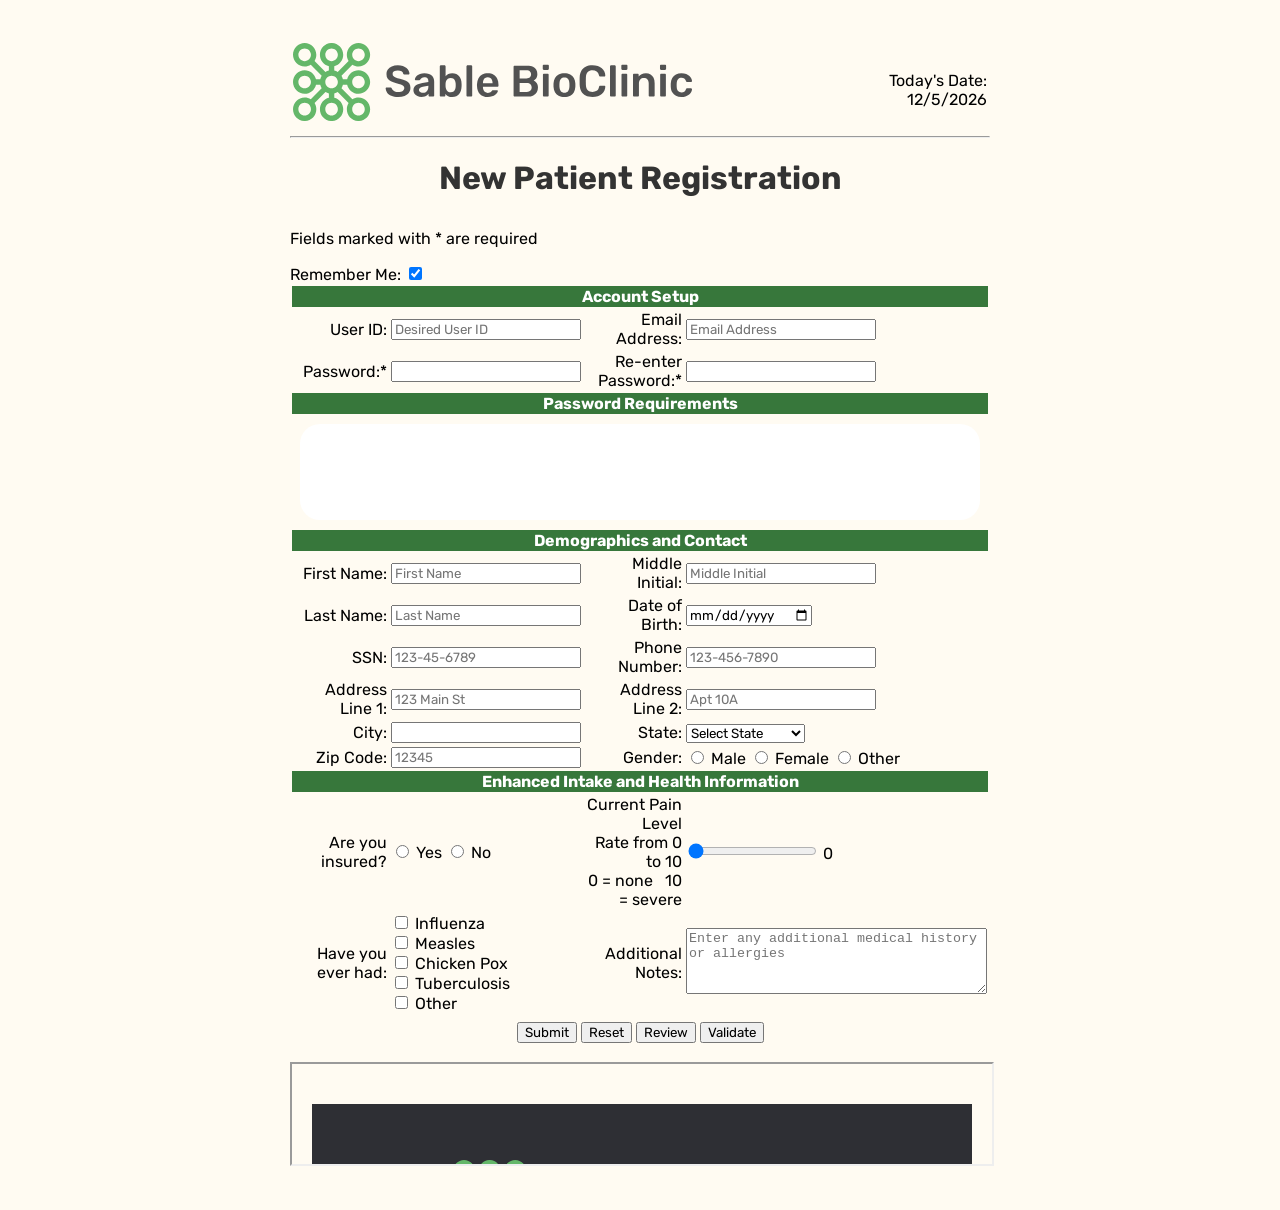
<file: index.html>
<!DOCTYPE html>
<!--
  Program name: Medical Form
  Author: Julian C Siudmak
  Date Created: 5/1/2026
  Date Last edited: 5/4/2026
  Version: 1.0
  Description: Medical form for a fictional doctor's office that collects
               patient personal and medical information, with a review button.
-->
<html lang="en">
<head>
  <meta charset="UTF-8">
  <title>Medical Form</title>
  <link rel="stylesheet" href="style.css">
</head>
<body>
 
  <header>
    <table width="100%">
      <tr>
        <td valign="top" align="left" width="20%">
          <div class="image">
            <img src="logo-header.svg" alt="Sable Bioclinic">
          </div>
        </td>
        <td></td>
        <td valign="bottom" align="right" width="20%">
          <p>Today's Date: <span id="today"></span></p>
        </td>
      </tr>
    </table>
  </header>
 
  <hr>

        <center>
          <!--- Welcome message for user cookie --> 
          <span id="welcome1"></span>
          <span id="welcome2"></span>
        </center>

  <!-- iframe -->

        <div class="iframe-container">
            <iframe class="frame" src="https://en.wikipedia.org/wiki/Clinic" frameborder="0"></iframe>
        </div>


  
  <h1>New Patient Registration</h1>
  <p id="datetime" align="left"></p>
  <p>Fields marked with * are required</p>
  <tr>
    <td class="td1">
        <label for="remember-me">Remember Me:</label>
    </td>
    <td>
        <input
            type="checkbox"
            id="remember-me"
            name="remember-me"
            checked
        />
    </td>
</tr>
 
  <form name="signup" id="signup" action="thankyou.html">
    <div class="format">
      <table>
 
        <!-- Account Setup -->
        <tr>
          <th colspan="4">Account Setup</th>
        </tr>
 
        <tr>
          <td class="td1"><label for="user">User ID:</label></td>
          <td>
            <input
              type="text"
              name="user"
              id="user"
              maxlength="20"
              required
              title="Username must contain at least 5 characters. It cannot start with a number"
              placeholder="Desired User ID"
              onblur="validateUsername()"
            />
            <span class="error" id="username-error"></span>
          </td>
 
          <td class="td1"><label for="email">Email Address:</label></td>
          <td>
            <input
              type="text"
              name="email"
              id="email"
              required
              pattern="[a-z0-9._%+\-]+@[a-z0-9.\-]+\.[a-z]{2,20}$"
              onblur="validateEmail()"
              placeholder="Email Address"
            />
            <br>
            <span class="error" id="email-error"></span>
          </td>
        </tr>
 
        <tr>
          <td class="td1"><label for="password">Password:*</label></td>
          <td>
            <input
              type="password"
              id="password"
              required
              onkeyup="checkPasswordMatch();"
              onblur="validatePassword()"
              oninput="validatePassword()"
            />
          </td>
 
          <td class="td1"><label for="confirm_pass">Re-enter Password:*</label></td>
          <td>
            <input
              type="password"
              id="confirm_pass"
              required
              onkeyup="checkPasswordMatch();"
              onblur="confirmPass()"
              oninput="confirmPass()"
            />
            <span class="error" id="confirm_pass-error"></span>
          </td>
        </tr>
 
        <tr>
          <th colspan="4">Password Requirements</th>
        </tr>
 
        <tr>
          <td colspan="4" style="padding: 8px;">
            <div class="pword-message">
              <span id="msg1"></span><br>
              <span id="msg2"></span><br>
              <span id="msg3"></span><br>
              <span id="msg4"></span><br>
            </div>
          </td>
        </tr>
 
        <!-- Demographics and Contact-->
        <tr>
          <th colspan="4">Demographics and Contact</th>
        </tr>
 
        <tr>
          <td class="td1"><label for="fname">First Name:</label></td>
          <td>
            <input
              type="text"
              name="fname"
              id="fname"
              minlength="1"
              maxlength="30"
              required
              title="Letters, apostrophes, and dashes only"
              pattern="[a-zA-Z'\-]{1,30}"
              onblur="validateFname()"
              placeholder="First Name"
            />
            <br>
            <span class="error" id="fname-error"></span>
          </td>
 
          <td class="td1"><label for="mname">Middle Initial:</label></td>
          <td>
            <input
              type="text"
              name="mname"
              id="mname"
              minlength="1"
              maxlength="1"
              title="One letter only"
              pattern="[a-zA-Z]"
              onblur="validateMname()"
              placeholder="Middle Initial"
            />
            <br>
            <span class="error" id="mname-error"></span>
          </td>
        </tr>
 
        <tr>
          <td class="td1"><label for="lname">Last Name:</label></td>
          <td>
            <input
              type="text"
              name="lname"
              id="lname"
              minlength="1"
              maxlength="30"
              required
              title="Letters, apostrophes, and dashes only"
              pattern="[a-zA-Z'\-]{1,30}"
              onblur="validateLname()"
              placeholder="Last Name"
            />
            <br>
            <span class="error" id="lname-error"></span>
          </td>
 
          <td class="td1"><label for="dob">Date of Birth:</label></td>
          <td>
            <input
              type="date"
              id="dob"
              name="dob"
              required
              onblur="validateDob()"
            />
            <br>
            <span class="error" id="dob-error"></span>
          </td>
        </tr>
 
        <tr>
          <td class="td1"><label for="ssn">SSN:</label></td>
          <td>
            <input
              type="password"
              name="ssn"
              id="ssn"
              minlength="9"
              maxlength="11"
              required
              title="Numbers only"
              placeholder="123-45-6789"
              onblur="validateSsn()"
            />
            <span class="error" id="ssn-error"></span>
          </td>
 
          <td class="td1"><label for="phone">Phone Number:</label></td>
          <td>
            <input
              type="text"
              name="phone"
              id="phone"
              pattern="[0-9]{3}-[0-9]{3}-[0-9]{4}"
              required
              title="Please enter phone number in format 123-456-7890"
              placeholder="123-456-7890"
              onblur="validatePhone()"
            />
            <br>
            <span class="error" id="phone-error"></span>
          </td>
        </tr>
 
        <tr>
          <td class="td1"><label for="address1">Address Line 1:</label></td>
          <td>
            <input
              type="text"
              name="address1"
              id="address1"
              maxlength="30"
              title="Letters, numbers, dashes, and apostrophes only"
              required
              placeholder="123 Main St"
              onblur="validateAddress1()"
            />
            <br>
            <span class="error" id="address1-error"></span>
          </td>
 
          <td class="td1"><label for="address2">Address Line 2:</label></td>
          <td>
            <input
              type="text"
              name="address2"
              id="address2"
              maxlength="30"
              placeholder="Apt 10A"
            />
          </td>
        </tr>
 
        <tr>
          <td class="td1"><label for="city">City:</label></td>
          <td>
            <input
              type="text"
              name="city"
              id="city"
              maxlength="30"
              required
              onblur="validateCity()"
            />
            <br>
            <span class="error" id="city-error"></span>
          </td>
 
          <td class="td1"><label for="state">State:</label></td>
          <td>
            <select id="state" name="state">
              <option selected disabled>Select State</option>
              <option value="AL">Alabama</option>
              <option value="AK">Alaska</option>
              <option value="AZ">Arizona</option>
              <option value="AR">Arkansas</option>
              <option value="CA">California</option>
              <option value="CO">Colorado</option>
              <option value="CT">Connecticut</option>
              <option value="DE">Delaware</option>
              <option value="FL">Florida</option>
              <option value="GA">Georgia</option>
              <option value="HI">Hawaii</option>
              <option value="ID">Idaho</option>
              <option value="IL">Illinois</option>
              <option value="IN">Indiana</option>
              <option value="IA">Iowa</option>
              <option value="KS">Kansas</option>
              <option value="KY">Kentucky</option>
              <option value="LA">Louisiana</option>
              <option value="ME">Maine</option>
              <option value="MD">Maryland</option>
              <option value="MA">Massachusetts</option>
              <option value="MI">Michigan</option>
              <option value="MN">Minnesota</option>
              <option value="MS">Mississippi</option>
              <option value="MO">Missouri</option>
              <option value="MT">Montana</option>
              <option value="NE">Nebraska</option>
              <option value="NV">Nevada</option>
              <option value="NH">New Hampshire</option>
              <option value="NJ">New Jersey</option>
              <option value="NM">New Mexico</option>
              <option value="NY">New York</option>
              <option value="NC">North Carolina</option>
              <option value="ND">North Dakota</option>
              <option value="OH">Ohio</option>
              <option value="OK">Oklahoma</option>
              <option value="OR">Oregon</option>
              <option value="PA">Pennsylvania</option>
              <option value="RI">Rhode Island</option>
              <option value="SC">South Carolina</option>
              <option value="SD">South Dakota</option>
              <option value="TN">Tennessee</option>
              <option value="TX">Texas</option>
              <option value="UT">Utah</option>
              <option value="VT">Vermont</option>
              <option value="VA">Virginia</option>
              <option value="WA">Washington</option>
              <option value="WV">West Virginia</option>
              <option value="WI">Wisconsin</option>
              <option value="WY">Wyoming</option>
            </select>
          </td>
        </tr>
 
        <tr>
          <td class="td1"><label for="zip">Zip Code:</label></td>
          <td>
            <input
              type="text"
              name="zip"
              id="zip"
              minlength="5"
              maxlength="10"
              required
              title="5-digit zip code"
              placeholder="12345"
              pattern="[0-9]{5}"
              onblur="validateZip()"
            />
            <br>
            <span class="error" id="zip-error"></span>
          </td>
 
          <td class="td1"><label for="pgender">Gender:</label></td>
          <td>
            <input type="radio" id="g1" name="pgender" value="Male"> Male
            <input type="radio" id="g2" name="pgender" value="Female"> Female
            <input type="radio" id="g3" name="pgender" value="Other"> Other
          </td>
        </tr>
 
        <!--  Health Information -->
        <tr>
          <th colspan="4">Enhanced Intake and Health Information</th>
        </tr>
 
        <tr>
          <td class="td1"><label for="insurance1">Are you insured?</label></td>
          <td>
            <input type="radio" id="insurance1" name="insurance" value="Yes"> Yes
            <input type="radio" id="insurance2" name="insurance" value="No"> No
          </td>
 
          <td class="td1">
            <label for="range">
              Current Pain Level<br>
              Rate from 0 to 10<br>
              0 = none &nbsp; 10 = severe
            </label>
          </td>
          <td>
            <input
              type="range"
              name="range"
              id="range"
              min="0"
              max="10"
              value="0"
            />
            <span id="range-slider"></span>
          </td>
        </tr>
 
        <tr>
          <td class="td1"><label>Have you ever had:</label></td>
          <td>
            <input type="checkbox" id="option1" value="Influenza">
            <label for="option1">Influenza</label><br>
            <input type="checkbox" id="option2" value="Measles">
            <label for="option2">Measles</label><br>
            <input type="checkbox" id="option3" value="Chicken Pox">
            <label for="option3">Chicken Pox</label><br>
            <input type="checkbox" id="option4" value="Tuberculosis">
            <label for="option4">Tuberculosis</label><br>
            <input type="checkbox" id="option5" value="Other">
            <label for="option5">Other</label>
          </td>
 
          <td class="td1"><label for="notes">Additional Notes:</label></td>
          <td>
            <textarea
              id="notes"
              name="notes"
              rows="4"
              cols="35"
              placeholder="Enter any additional medical history or allergies"
            ></textarea>
          </td>
        </tr>
 
        <!--  Form Actions  -->
        <tr>
          <td colspan="4" style="text-align: center;">
            
            <input type="submit" name="submit" value="Submit">
            
            <input type="reset" name="reset" value="Reset">
            
            <input
              type="button"
              name="review"
              id="review"
              value="Review"
              onclick="reviewInput()"/>
                 
            <input type="button" 
                    name="validate" 
                    id="validate" 
                    value="Validate"
                    onclick="validateEverything()">
            
            <p id="showInput"></p>
          </td>
        </tr>
 
      </table>
    </div>
  </form>
   
  
<!-- alert when requirements are not met --> 
         <div id="alert-box">
        <div id="alert-content">
    <h4>Please fill out all <b>required</b> fields.</h4>
      <button id="close-alert">OK</button>
  </div>  
  </div> 

 <iframe src="footer.html" width = "100%" Height = "100px" title="footer" ></iframe>
   
  <script src="hw4.js"></script>
 

  

</body>
</html>
</file>
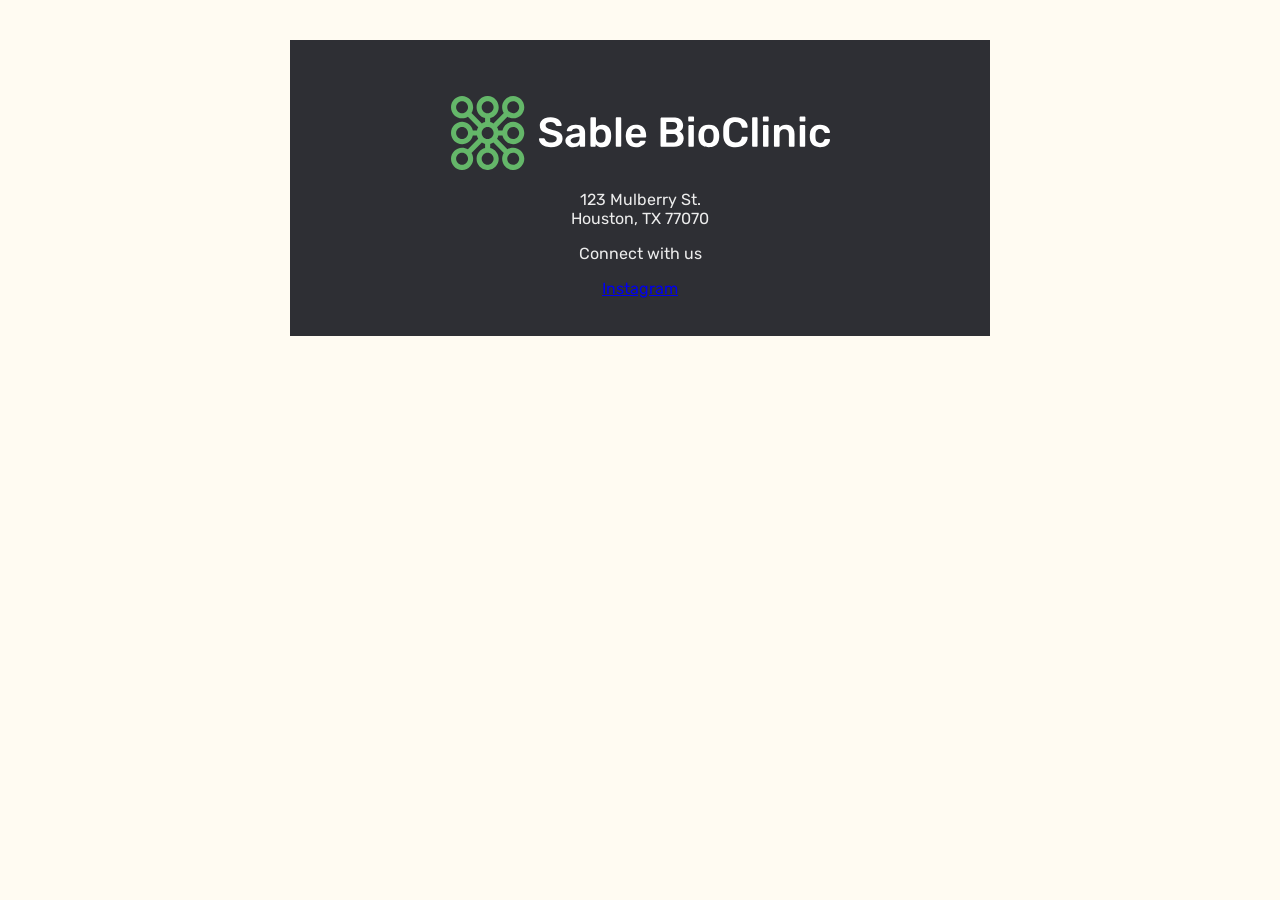
<file: footer.html>
<!DOCTYPE html>


  <link rel="stylesheet" href="style.css">


<footer>
    <img src="logo-footer.svg" alt="Sable Bioclinic">
    <p class="address">123 Mulberry St.<br>Houston, TX 77070</p>
    <p>Connect with us</p>
    <a href="https://www.instagram.com/hire_bauer/?hl=en">Instagram</a>
  </footer>
</file>
<file: style.css>
@import url('https://fonts.googleapis.com/css2?family=Rubik:ital,wght@0,300..900;1,300..900&display=swap');

header{ 
    position: sticky;
    top: 0;
    width: 100%;
    background-color: #FFFBF2;
    transition: background 0.4 ease-in-out;
    z-index: 1000; }

header.scrolled{

    background-color: #333333;
    opacity: 1.0;
}

#alert-box {
    display: none;
    position: fixed;
    z-index: 9999;
    left: 0;
    top: 0;
    width: 100%;
    height: 100%;
    overflow: auto;
    background-color: transparent;
}
#alert-content {
    background-color: #333333;
    border-radius: 10px;
    width: _px;
    height: _px;
    margin: auto;
    margin-top: _px;
    padding: _px;
    text-align: center;
}

#alert-content h4 {
   font-size: 10px;
    text-align: center;
    font-family: 'Rubik', sans-serif;
    font-weight: normal;
}

#close-alert {
    background-color: #FFFFFF;
    border-width: 1px;
    border-style: solid;
    color: #333333;
    border-color: #000000;
    font-size: 10px;
    font-weight: bold;
    height: 10px;
    width: 10px;
    border-radius: 10px;
    cursor: pointer;
    margin-top: 8px;
    text-align: center;
    font-family: 'Rubik', sans-serif;
}



table.output,
tr.output,
td.output {
    width: 500px;
    background-color: #333333;
    padding: 10px;
    border-spacing: 2px;
    border-radius: 20px;
    color: #ffffff;
}

td.output span {
    color: #64B769;

    
}


.pword-message {
    font-family: 'Rubik', sans-serif;
    background: white;
    padding: 10px;
    border-spacing: 2px;
    border-radius: 20px;
    color: red;
    position: static; left: 0;
    width: 100%;
    max-width: 100%;
    box-sizing: border-box;
    text-align: left;
}
    



#review {
    margin-top: 5px;
}

body { 
  background-color: #FFFBF2; 
  font-family: 'Rubik', sans-serif; 
  max-width: 700px; 
  margin: 40px auto; 
  padding: 0 20px; 
}

h1 {
  color: #333333; 
  text-align: center; 
  font-family: 'Rubik', sans-serif; 
  margin-bottom: 1em; 
}

h2 {
  color: #FFFFFF;
  background-color: #37773B;
  text-align: left;
  font-family: 'Rubik', sans-serif;
  padding: 8px 12px;
  margin: 20px 0 0 0;
}

fieldset {
  border: 1px solid #ccc;
  padding: 20px;
  margin-bottom: 20px;
  border-radius: 5px;
  font-family: 'Rubik', sans-serif;
}
.td1 {
    text-align: right;
    font-family: "Rubik", sans-serif;
    font-weight: normal;
}
th {
    text-align: center;
    color: #FFFFFF;
    background-color: #37773B;
    font-family: "Rubik";
}

legend {
  font-weight: bold;
  padding: 0 10px;
  font-size: 1.1em;
  font-family: 'Rubik', sans-serif;
}

label {
    text-align: right;
    font-family: "Rubik", sans-serif;
    font-weight: normal;
}
input {
    text-align: left;
    font-family: "Rubik", sans-serif;
    font-weight: normal;
}

select {
     text-align: left;
    font-family: "Rubik", sans-serif;
    font-weight: normal;
}

.radio-group {
  display: flex;
  align-items: center;
  gap: 15px;
  margin-top: 6px;
}

.radio-group input[type="radio"] {
  display: inline;
  width: auto;
  margin: 0;
}

.radio-group label {
  display: inline;
  margin-top: 0;
  font-weight: normal;
}

.checkbox-group {
  display: flex;
  align-items: center;
  gap: 10px;
  margin-top: 6px;
}

.checkbox-group input[type="checkbox"] {
  display: inline;
  width: auto;
  margin: 0;
}

.checkbox-group label {
  display: inline;
  margin-top: 0;
  font-weight: normal;
}

button[type="submit"] {
  margin-top: 20px;
  padding: 10px 24px;
  background-color: #37773B;
  color: white;
  border: none;
  border-radius: 4px;
  font-family: 'Rubik', sans-serif;
  font-size: 1em;
  cursor: pointer;
}

button[type="submit"]:hover {
  background-color: #2a5c2e;
}

footer {
  text-align: center;
  font-family: 'Rubik', sans-serif;
  background: #2e2f34;
  color:#ececec;
  margin-top: 26px;
  padding: 56px 0 38px;
}

.iframe-container{
    position: absolute;
    top: 25%;
    right: 15px;
    width: 25%;
    height: 100%;
    overflow: hidden;
    box-sizing: border-box;
    
}


#welcome1 {
    margin-top:20px;
    font-size:20px;
    text-align: center;
    font-family: 'Rubik', sans-serif;
    font-weight: normal;
        
}
#welcome2 {
    margin-top:20px;
    font-size:20px;
    text-align: center;
    font-family: 'Rubik', sans-serif;
    font-weight: normal;
}
</file>
